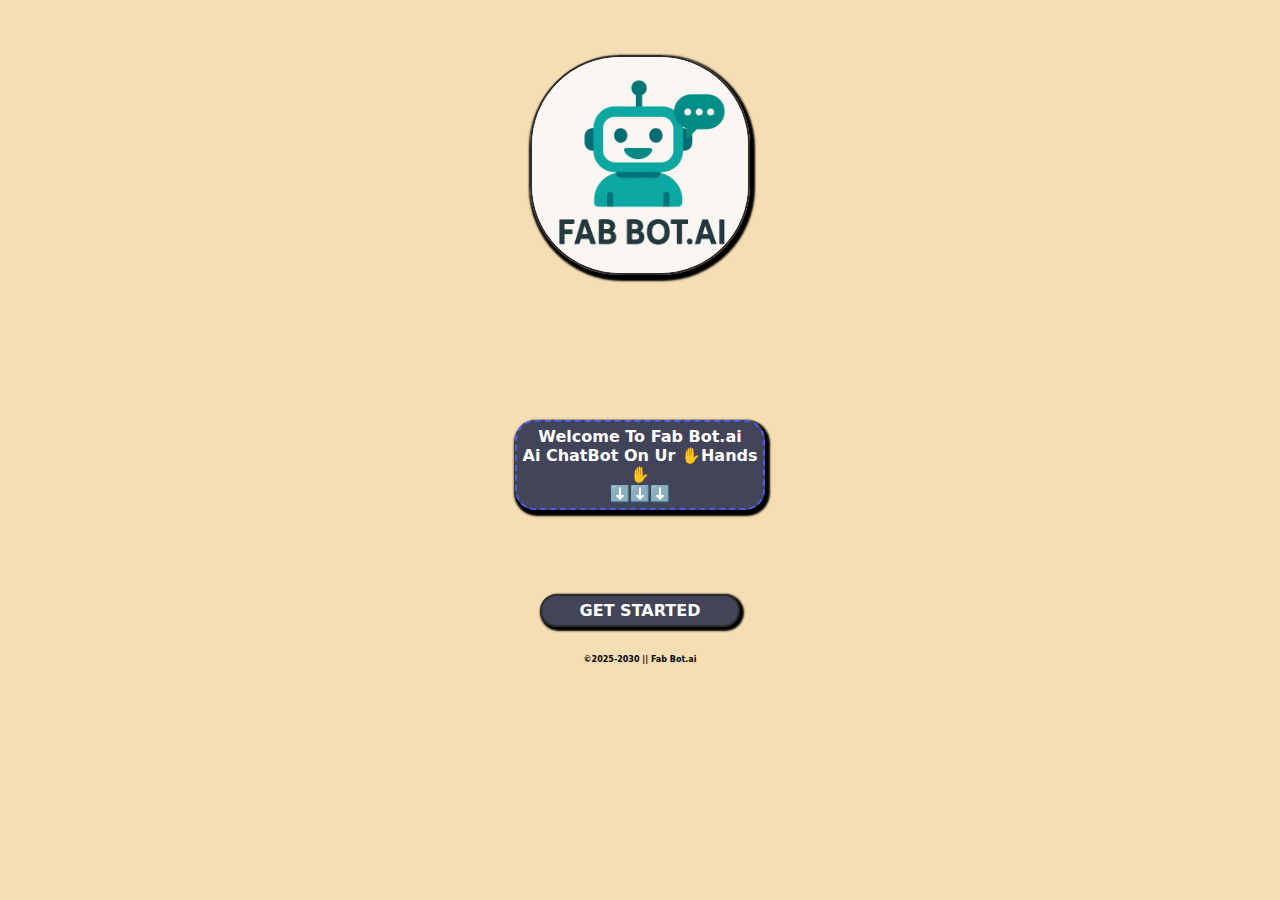
<file: index.html>
<!DOCTYPE html>
<html lang="en">
<head>
  <meta charset="UTF-8">
  <meta http-equiv="X-UA-Compatible" content="IE=Edge">
  <meta name="viewport" content="width=device-width, initial-scale=1">

  <title>Fab Bot.ai/splash-screen </title>
  
  <!-- HTML -->
  

  <!-- Custom Styles -->
  <link rel="stylesheet" href="style.css">
</head>

<body>
  

  <center>  
  
 
  
 <div class="container">
   
  

  
   <div class="splash-screen">
     <span>
       <figure>
         <img  src="images/fab bot-logo.png" alt=" Fab Bot.ai- logo image" width="220px " height="220px " class="splash-logo"  >
       </figure>
     </span>
   </div><br />
   
  
 </div><br />
 
    <p class="welcome">
      Welcome To Fab Bot.ai <br>
      Ai ChatBot On Ur ✋Hands✋ <br>
      
      ⬇️⬇️⬇️
    </p>
  <br>
  
  
   <span class="splash-botton">
     <a href="Chat Room/Chat Room.html">
    <button class="splash-btn">
      GET STARTED
    </button>
     </a>
  </span>
  
  
  <footer>
    <p>&copy;2025-2030 || Fab Bot.ai</p>
  </footer>
  </center>
   
 
 
  <!-- Project -->
  <script src="main.js">
    
  </script>
</body>
</html>
</file>
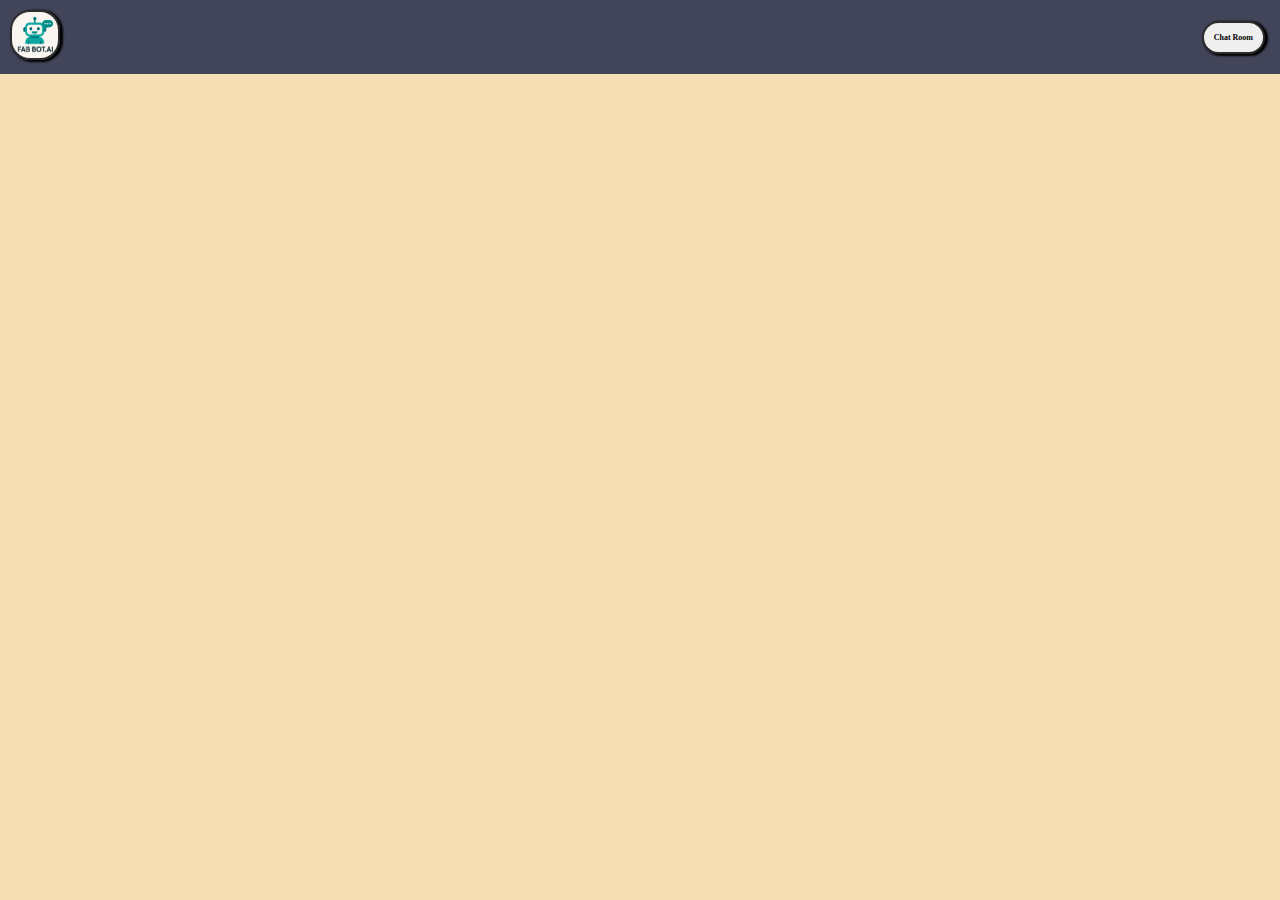
<file: about-ai.html>
<!DOCTYPE html>
<html lang="en">
<head>
  <meta charset="UTF-8">
  <meta http-equiv="X-UA-Compatible" content="IE=Edge">
  <meta name="viewport" content="width=device-width, initial-scale=1">

  <title>Fab Bot.ai/about-page </title>
  
  <!-- HTML -->
  

  <!-- Custom Styles -->
  <link rel="stylesheet" href="/Chat Room/chat room.css">
</head>
<body>
   <div class="head">
     <span>
       <figure>
         <img  src="images/fab bot-logo.png" alt=" Fab Bot.ai-logo image" width=" 80px " height=" 80px " class="logo-img"  >
       </figure>
     </span>
     
     
     <span class="head-text">
       <a href=" /Chat Room/Chat Room.html">
         <button class="about">
          Chat Room
         </button>
       </a>
     </span> 
   </div><br />
   
  
  
  <footer>
  <p>By: FABIAN {CODES/} <br />
    07061652181
  </p>
  
  <p>&copy;2025-2030 || Fab Bot.ai</p>
</footer>
</body>
</html>
</file>
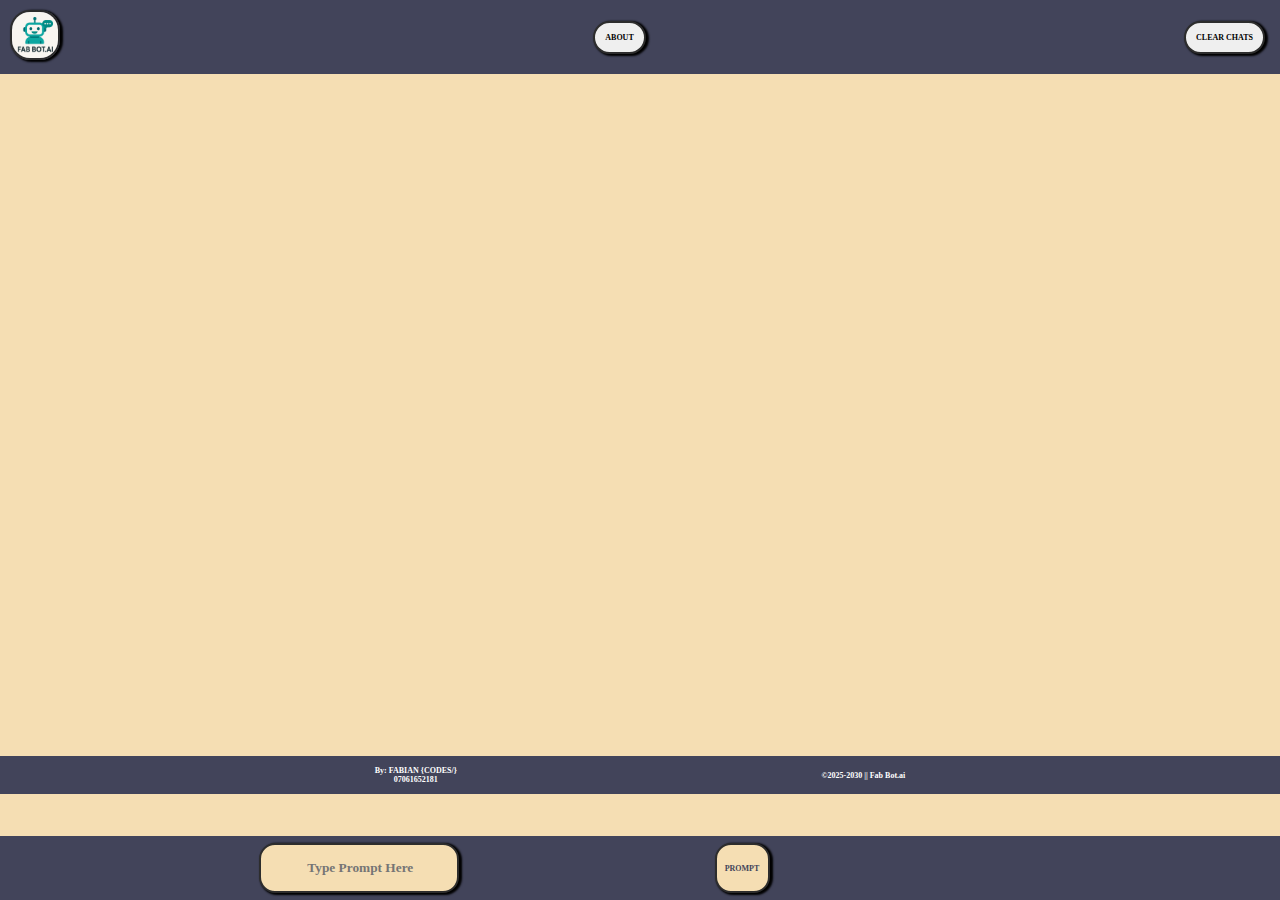
<file: Chat Room/Chat Room.html>
<!DOCTYPE html>
<html>

<head>
  <meta charset="UTF-8">
  <meta name="viewport"
    content="width=device-width, initial-scale=1">
  <title>
    fab bot.ai/chat room
  </title>
  
    <!-- Custom Styles -->
  <link rel="stylesheet" href="chat room.css">
</head>

<body>
  
   <div class="head">
     <span>
       <figure>
         <img  src="images/fab bot-logo.png" alt=" Fab Bot.ai-logo image" width=" 80px " height=" 80px " class="logo-img"  >
       </figure>
     </span>
     
     
     <span class="head-text">
       <a href="/about-ai.html">
         <button class="about">
           ABOUT
         </button>
       </a>
     </span> 
     
     <span class="head-text">
     <a href=" ">
       <button class="about" id="clear-btn">
        CLEAR CHATS
       </button>
     </a>
   </span>
   </div><br />
   
  <br />
  
  <br />
  <div class="container">
    
  </div><br />



<footer>
  <p>By: FABIAN {CODES/} <br/>
  07061652181
  </p>

  <p>&copy;2025-2030 || Fab Bot.ai</p>
</footer>

  
  
  <div class="input-section">

    <span class="input">
      <input type="text" name="input" id="input"  placeholder=" Type Prompt Here" />
    </span>
    
   <span class="input-btn">
     <button class="search-btn">
      PROMPT
     </button>
   </span>  <br />
   
   
  </div><br>
  
  <br>

  
    <!-- Project -->
  <script src="/Chat Room/Chat room.js">
  </script>
</body>

</html>
</file>
<file: style.css>
*{
    margin: 0px;
    padding: 0px;
    font-family: system-ui, -apple-system, BlinkMacSystemFont, 'Segoe UI', Roboto, Oxygen, Ubuntu, Cantarell, 'Open Sans', 'Helvetica Neue', sans-serif;
    box-sizing: border-box;
}

body {
    font-size: 1.5rem;
    background-color: wheat;
    
}

.container {
    margin: 50px;
    padding: 5px;
}



.splash-logo {
   margin-top: px;
   border: 2px solid #2D2D2D;
   border-radius: 90px;
   box-shadow: 2px 3px 2px 3px black;
}

.splash-button {
  margin-top: px; 
  padding: 10px;
}

.splash-btn, .welcome {
 margin: 28px;
 padding: 5px;
 border: 2px solid #2D2D2D;
 border-radius: 90px;
 box-shadow: 2px 2px 2px 2px black;
 background-color:#42445A;
 color: #fff;
 text-align: center;
 font-size: 1rem;
 font-weight: bold;
 width: 200px;
}

.splash-btn:hover {
  border: 2px solid #fff;
  background-color: wheat;
  color: #000;
  padding: 7px;
}

.welcome {
    margin: px;
    padding: px;
    background-color:#42445A ;
    color: #fff;
    text-align: center;
    border: 2px dashed #4D5AEA;
    border-radius: 20px;
    box-shadow: 2px 3px 2px 3px black;
    width: 250px;
    
}

footer {
    font-size: 0.5rem;
    font-weight: bold;
}
</file>
<file: Chat Room/chat room.css>
* {
  margin: 0px;
  padding: 0px;
  font-family: Georgia, 'Times New Roman', Times, serif;
  box-sizing: border-box;
}

body {
  font-size: 1rem;
  background-color: wheat;
  display: flex;
  flex-direction: column;
  min-height: 100vh;
  margin: 0;
  /* Add padding-bottom to body to create space for the fixed input-section */
  /* This value should be equal to the height of your .input-section + footer, if footer is also fixed/at bottom */
  /* Let's estimate its height to be around 70px (50px height + padding + margin) for now, you may need to adjust */
  padding-bottom: 70px; /* Adjust this value based on the actual height of your fixed input-section and footer */
  position: relative; /* Needed for the sticky footer if you decide to go that route, or just good practice */
}

.head {
  margin: 0px;
  padding: 10px;
  background-color: #42445A;
  display: flex;
  align-items: center;
  justify-content: space-between;
  position: fixed;
  top: 0;
  left: 0;
  width: 100%;
  box-sizing: border-box;
  z-index: 1000;
}

.logo-img {
  
  border: 2px solid #2D2D2D;
  border-radius: 20px;
  box-shadow: 2px 1px 2px 1px black;
  width: 50px;
  height: 50px;
}

.about {
  margin: 5px;
  padding: 10px;
  border: 2px solid #2D2D2D;
  border-radius: 50px;
  box-shadow: 2px 1px 2px 1px black;
  text-align: center;
  font-size: 0.5rem;
  font-weight: bold;
}

.container { /* This is your chat-container, where bubbles appear */
  /* Flex-grow is still important for it to take available space */
  flex-grow: 1; 
  overflow-y: auto; /* Ensures chat bubbles scroll within this container */
  padding: 20px;
  margin: 0; 
  display: flex;
  flex-direction: column;
  gap: 10px; /* Space between bubbles */
  /* If you want the chat to fill almost the entire screen above the fixed input,
     you might remove body padding and instead give .container a max-height */
  /* max-height: calc(100vh - (height of header + height of input-section + height of footer)); */
  /* For now, body padding is simpler for a fixed bottom element */
}

.user-bubble {
  margin: 5px;
  padding: 10px;
  background-color: blue;
  color: #fff;
  border: 2px solid #2D2D2D;
  border-radius: 20px;
  box-shadow: 2px 1px 2px 1px black;
  align-self: flex-end;
  max-width: 80%; /* Consider using max-width: 80% here for responsiveness */
  height: auto;
  gap: 10px;
  column-gap: 10px;
  row-gap: 10px;
}

.ai-bubble {
  margin: 5px;
  padding: 10px;
  background-color: green;
  color: #fff;
  border: 2px solid #2D2D2D;
  border-radius: 20px;
  box-shadow: 2px 1px 2px 1px black;
  align-self: flex-start;
  max-width: 80%; /* Consider using max-width: 80% here for responsiveness */
  height: auto;
gap: 10px;
column-gap: 10px;
row-gap: 10px;
}

.clearfix::after {
  content: "";
  display: table;
  clear: both
}

.id {
  margin: 4px;
  padding: 4px;
  font-size: 0.5rem;
  font-weight: bold;
  border: 2px solid #fff;
  border-radius: 90px;
}

.input-section {
  /* --- KEY CHANGES FOR FIXED POSITIONING --- */
  position: fixed; /* Fixes it relative to the viewport */
  bottom: 0;       /* Positions it at the very bottom */
  left: 0;         /* Aligns it to the left edge */
  width: 100%;     /* Makes it span the full width of the viewport */
  box-sizing: border-box; /* Include padding/border in the width calculation */
  /* --- END KEY CHANGES --- */

  margin: 0; /* Remove existing margin to avoid extra space */
  padding: 5px;
  background-color: #42445A;
  display: flex;
  align-items: center;
  justify-content: space-evenly;
}

#input {
  margin: 2px;
  padding: 7px;
  border: 2px solid #2D2D2D;
  border-radius: 16px;
  box-shadow: 2px 1px 2px 1px black;
  background-color: wheat;
  color: #42445A;
  text-align: center;
  font-weight: bold;
  width: 200px; /* This can be removed if flex-grow 1 makes it too wide; rely on flex-grow */
  height: 50px;
  flex-grow: 1;
}

.search-btn {
  margin: 2px;
  padding: 7px;
  border: 2px solid #2D2D2D;
  border-radius: 16px;
  box-shadow: 2px 1px 2px 1px black;
  background-color: wheat;
  color: #42445A;
  outline: none;
  text-align: center;
  font-size: 0.5rem;
  font-weight: bold;
  width: 55px;
  height: 50px;
}

footer {
  font-size: 0.5rem;
  font-weight: bold;
  text-align: center;
  display: flex;
  align-items: center;
  justify-content: space-evenly;
  background-color: #42445A;
  color: #fff;
  padding: 10px;
  /* If footer is also at the very bottom and fixed, you might need to adjust body padding again.
     For this example, let's assume footer is part of the normal flow and is pushed by body's flex. */
}
</file>
